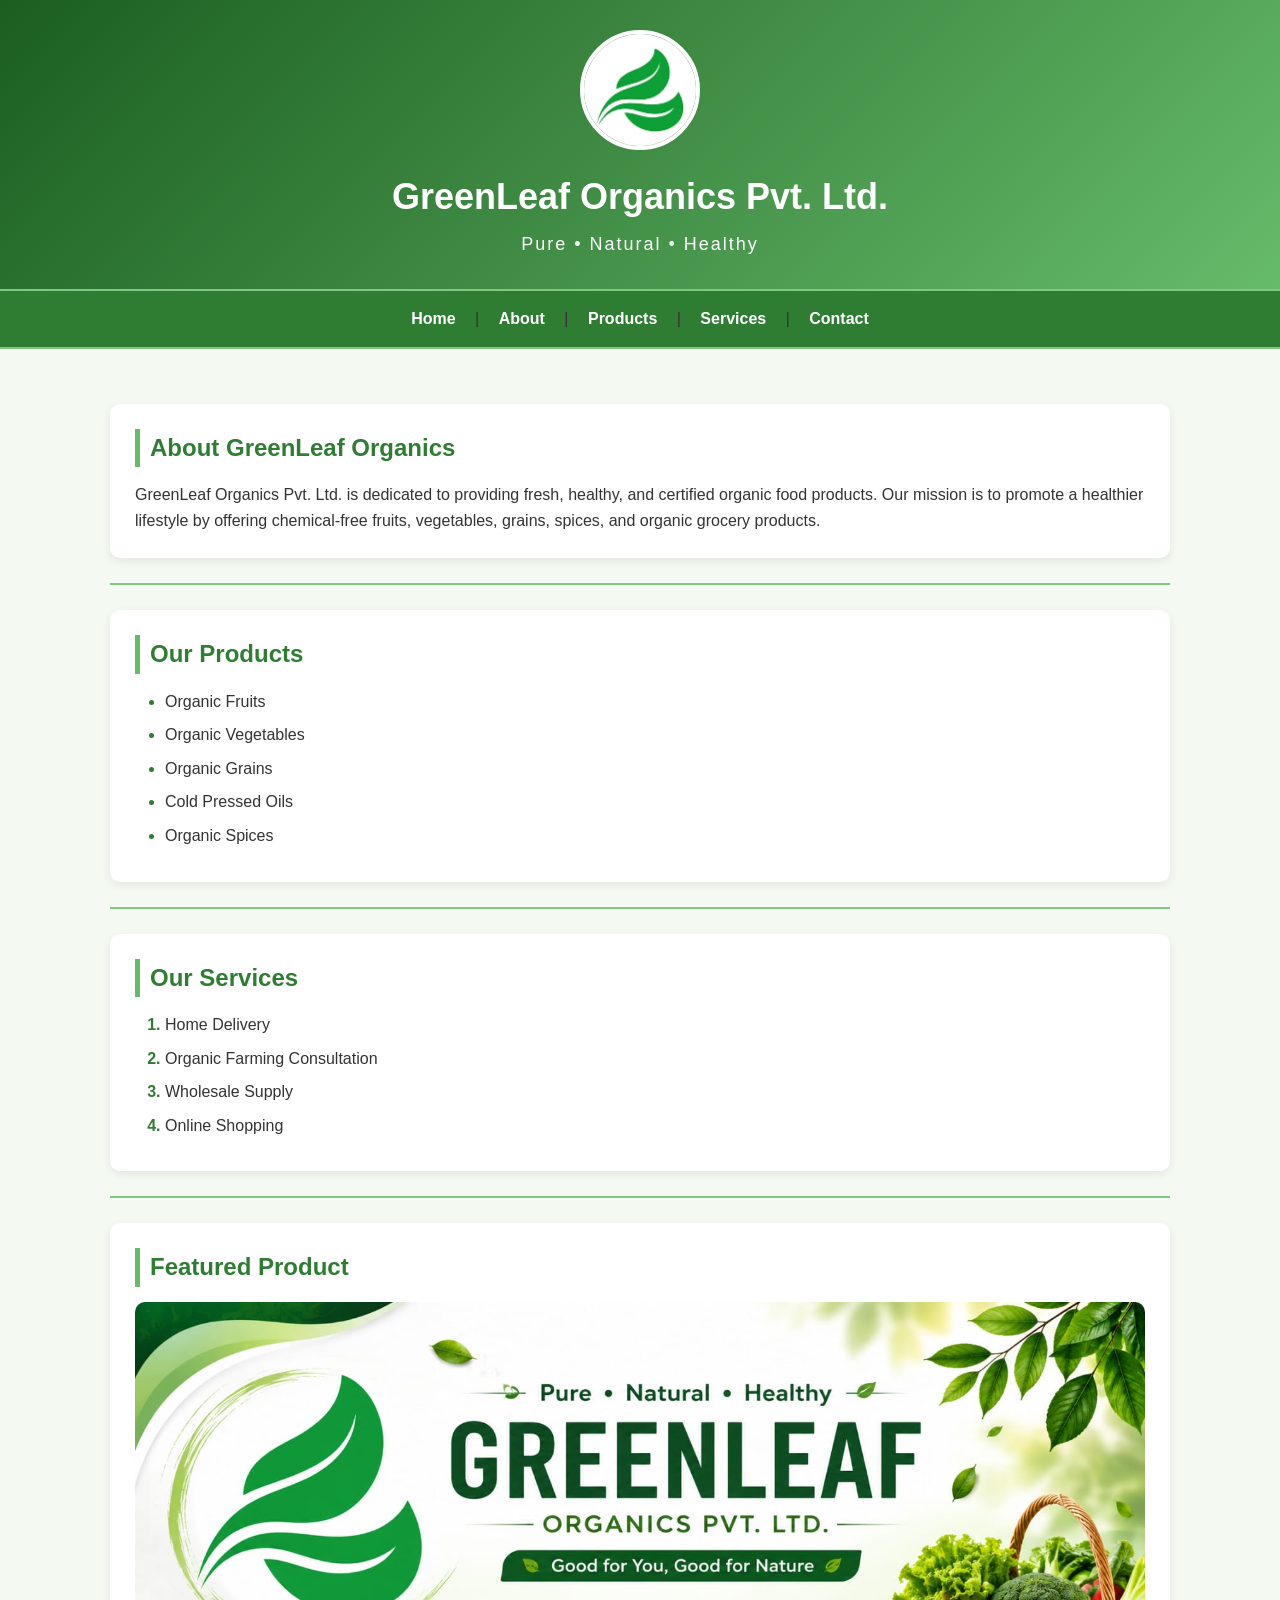
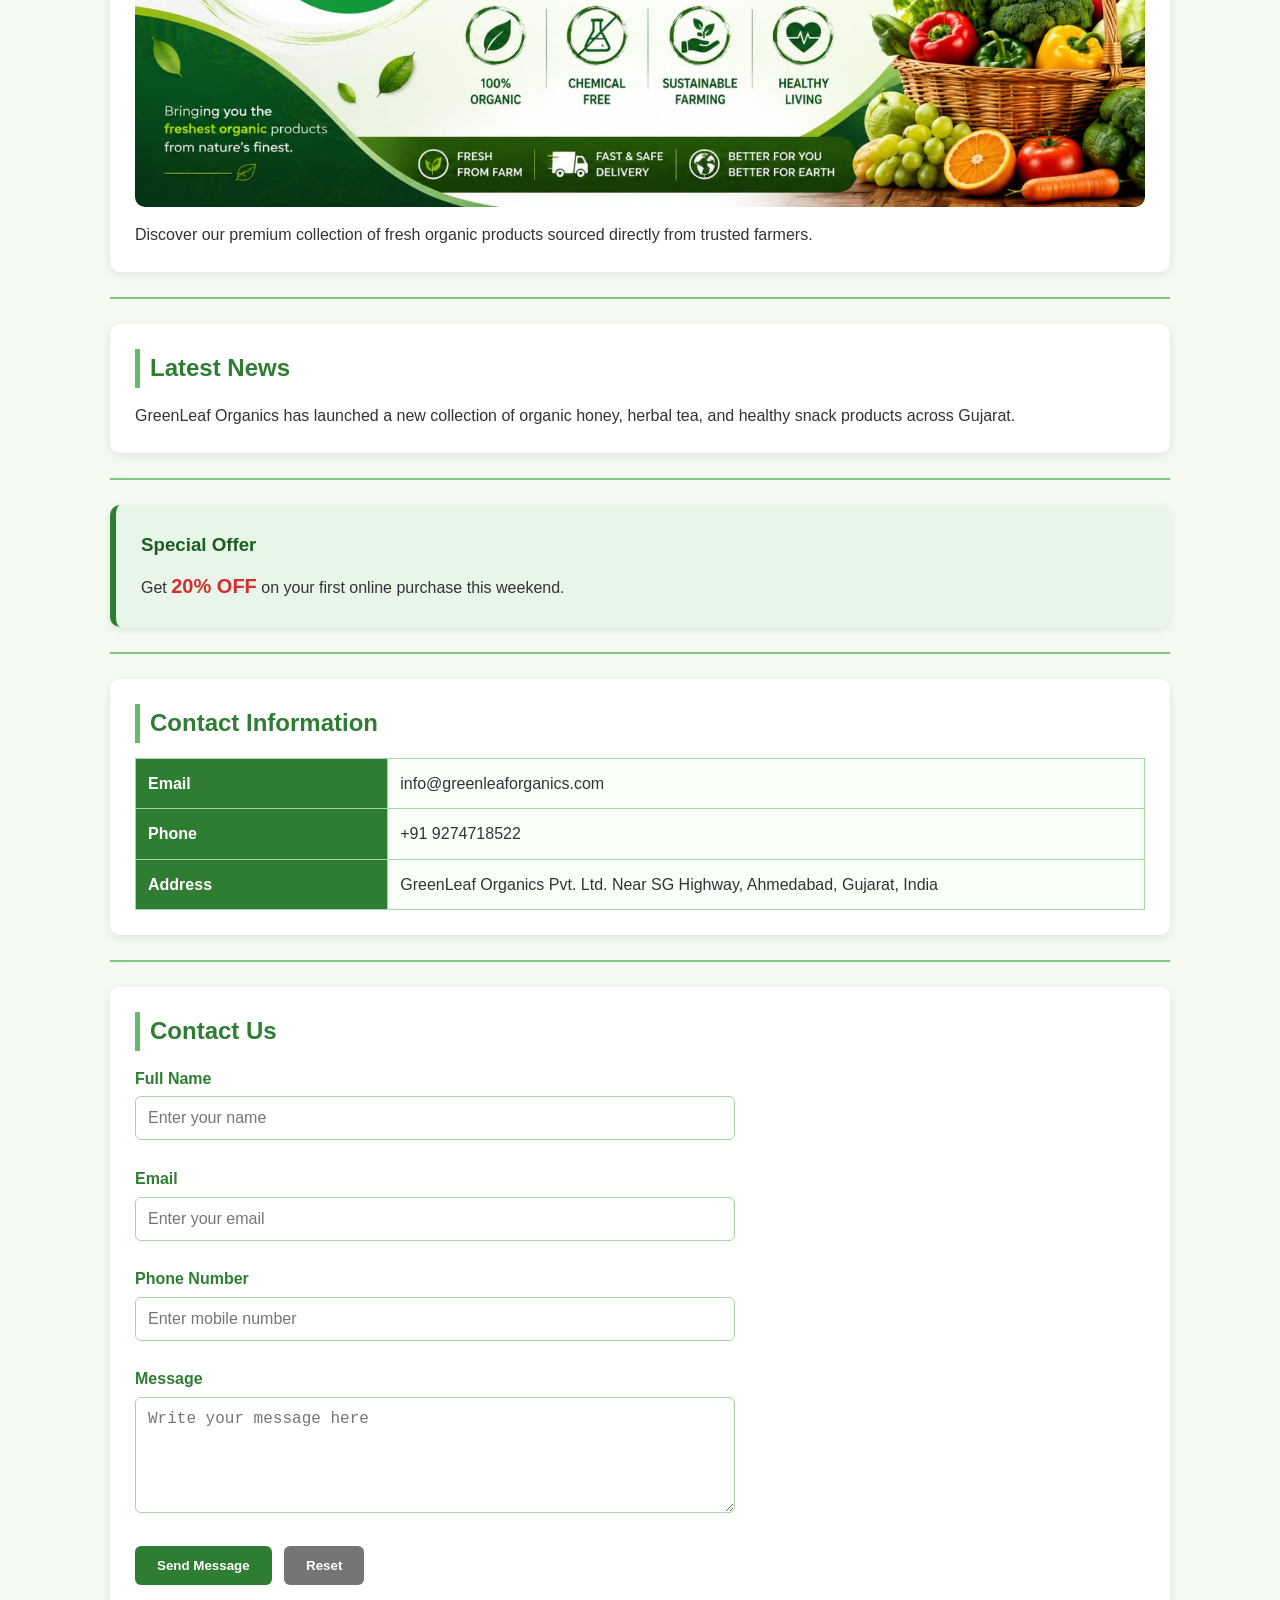
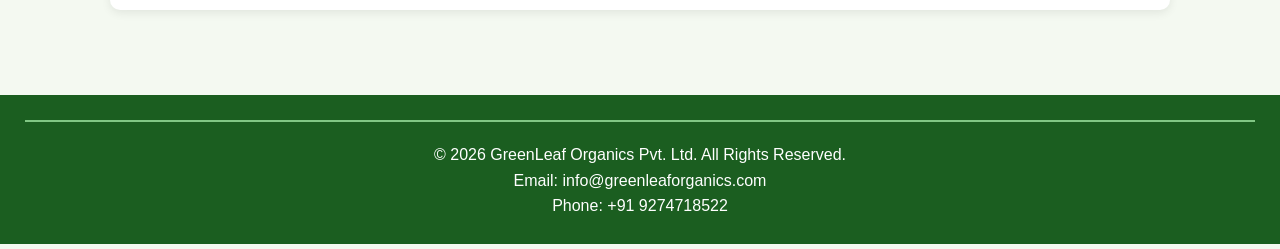
<file: index.html>
<!DOCTYPE html>
<html lang="en">
<head>

    <meta charset="UTF-8">

    <meta name="viewport"
          content="width=device-width, initial-scale=1.0">

    <meta name="author"
          content="AYUSHKUMAR MANUBAHI MACHHI">

    <meta name="description"
          content="Official website of GreenLeaf Organics Pvt. Ltd.">

    <meta name="keywords"
          content="Organic, Fruits, Vegetables, Healthy Food">

    <title>GreenLeaf Organics Pvt. Ltd.</title>

    <link rel="icon"
    href="favicon.jpeg">
    <link rel="stylesheet" href="style.css">
</head>
<body>

    <header>
        <img src="logo.jpeg" alt="GreenLeaf Organics Logo" width="120">

        <h1>GreenLeaf Organics Pvt. Ltd.</h1>

        <p>Pure • Natural • Healthy</p>
    </header>
 <hr>
    <nav>

<a href="#">Home</a> |

<a href="#">About</a> |

<a href="#">Products</a> |

<a href="#">Services</a> |

<a href="#">Contact</a>

</nav>
<hr>
<main>

    <!-- About Company -->
    <section>
        <h2>About GreenLeaf Organics</h2>

        <p>
            GreenLeaf Organics Pvt. Ltd. is dedicated to providing fresh,
            healthy, and certified organic food products. Our mission is to
            promote a healthier lifestyle by offering chemical-free fruits,
            vegetables, grains, spices, and organic grocery products.
        </p>
    </section>

    <hr>

    <!-- Products -->
    <section>

        <h2>Our Products</h2>

        <ul>
            <li>Organic Fruits</li>
            <li>Organic Vegetables</li>
            <li>Organic Grains</li>
            <li>Cold Pressed Oils</li>
            <li>Organic Spices</li>
        </ul>

    </section>

    <hr>

    <!-- Services -->
    <section>

        <h2>Our Services</h2>

        <ol>
            <li>Home Delivery</li>
            <li>Organic Farming Consultation</li>
            <li>Wholesale Supply</li>
            <li>Online Shopping</li>
        </ol>

    </section>

    <hr>

    <!-- Featured Banner -->
    <section>

        <h2>Featured Product</h2>

        <img src="beground.jpeg"
             alt="Organic Products Banner"
             width="100%">

        <p>
            Discover our premium collection of fresh organic products sourced
            directly from trusted farmers.
        </p>

    </section>

    <hr>

    <!-- Article -->
    <article>

        <h2>Latest News</h2>

        <p>
            GreenLeaf Organics has launched a new collection of organic honey,
            herbal tea, and healthy snack products across Gujarat.
        </p>

    </article>

    <hr>

    <!-- Aside -->
    <aside>

        <h3>Special Offer</h3>

        <p>
            Get <strong>20% OFF</strong> on your first online purchase this
            weekend.
        </p>

    </aside>

    <hr>

    <!-- Contact Information -->
    <section>

        <h2>Contact Information</h2>

        <table border="1" cellpadding="8">

            <tr>
                <th>Email</th>
                <td>info@greenleaforganics.com</td>
            </tr>

            <tr>
                <th>Phone</th>
                <td>+91 9274718522</td>
            </tr>

            <tr>
                <th>Address</th>
                <td>GreenLeaf Organics Pvt. Ltd.
                    Near SG Highway,
                    Ahmedabad,
                    Gujarat,
                    India</td>
            </tr>

        </table>

    </section>

    <hr>

    <!-- Contact Form -->
    <section>

        <h2>Contact Us</h2>

        <form>

            <label>Full Name</label><br>
            <input type="text" placeholder="Enter your name"><br><br>

            <label>Email</label><br>
            <input type="email" placeholder="Enter your email"><br><br>

            <label>Phone Number</label><br>
            <input type="tel" placeholder="Enter mobile number"><br><br>

            <label>Message</label><br>
            <textarea rows="5" cols="40"
                placeholder="Write your message here"></textarea>

            <br><br>

            <input type="submit" value="Send Message">
            <input type="reset" value="Reset">

        </form>

    </section>

</main>
<footer>

    <hr>

    <p>&copy; 2026 GreenLeaf Organics Pvt. Ltd. All Rights Reserved.</p>

    <p>Email: info@greenleaforganics.com</p>

    <p>Phone: +91 9274718522</p>

</footer>

</body>
</html>
</file>
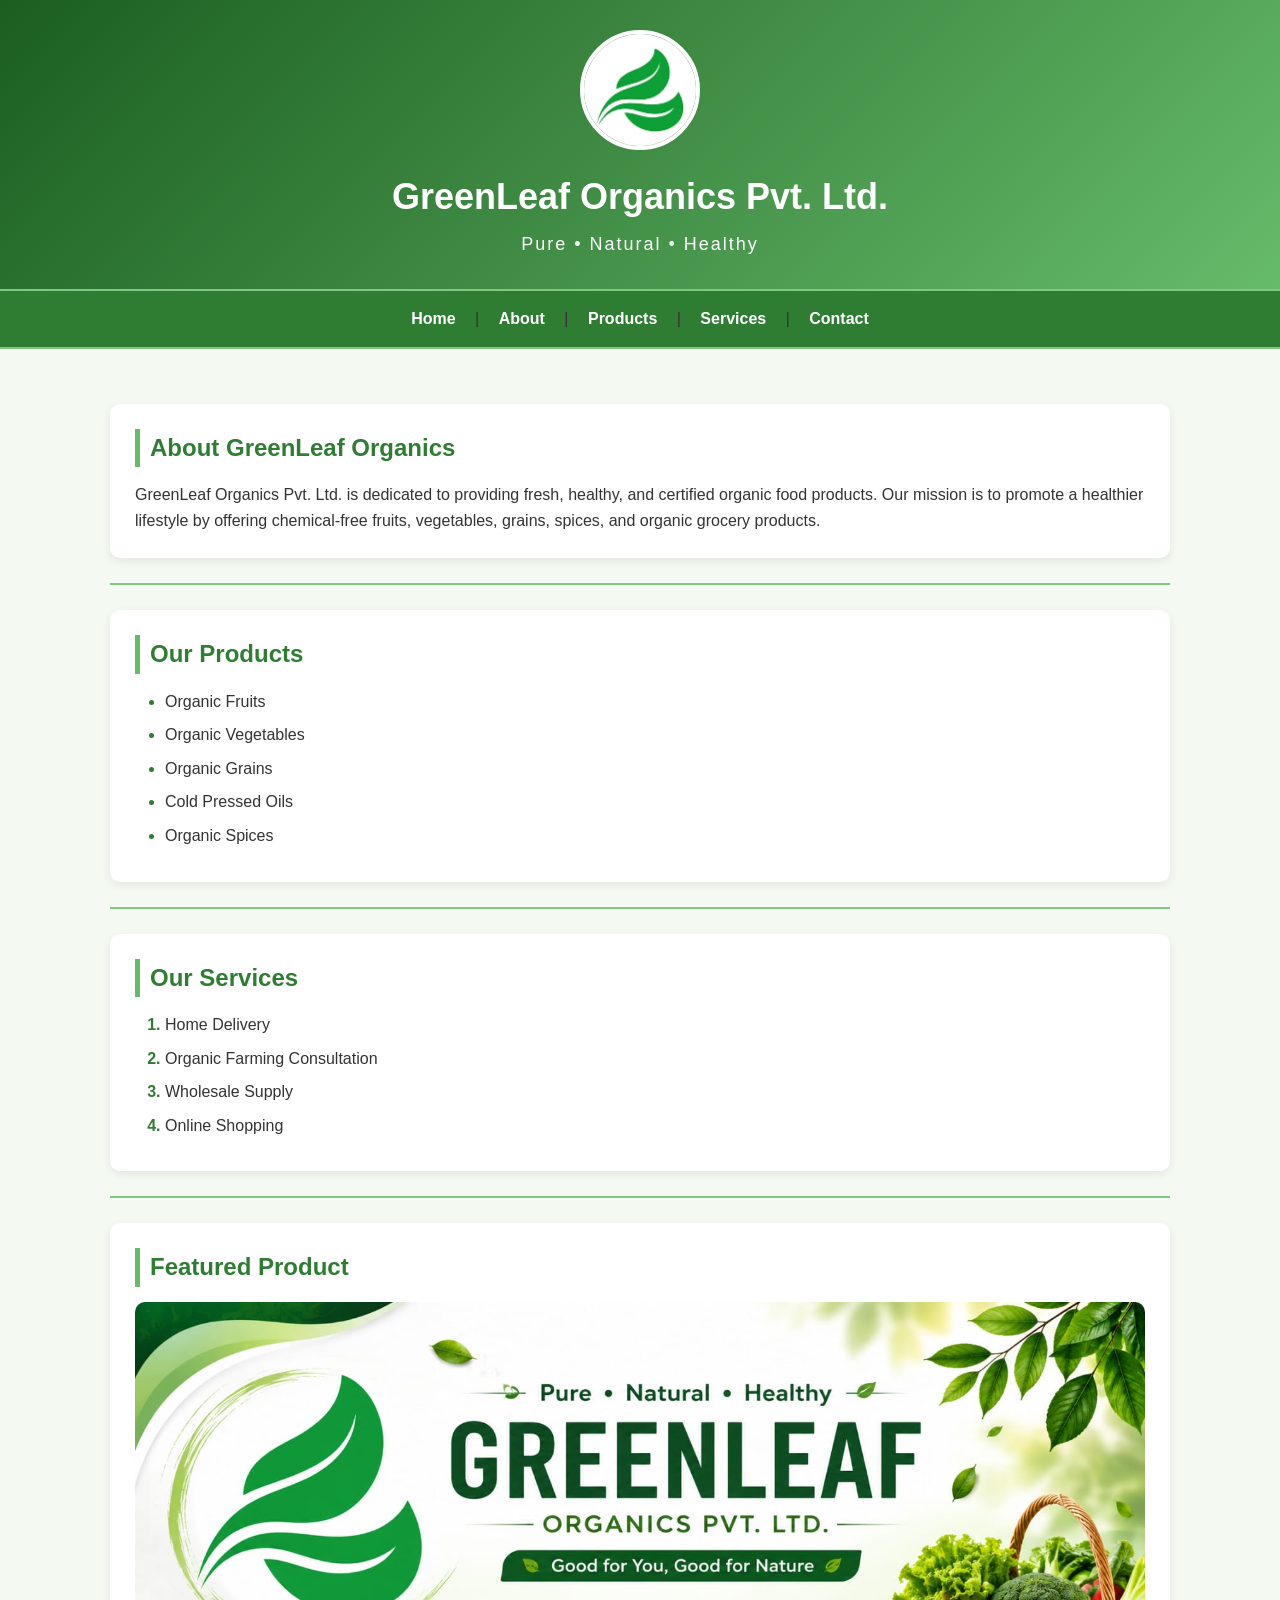
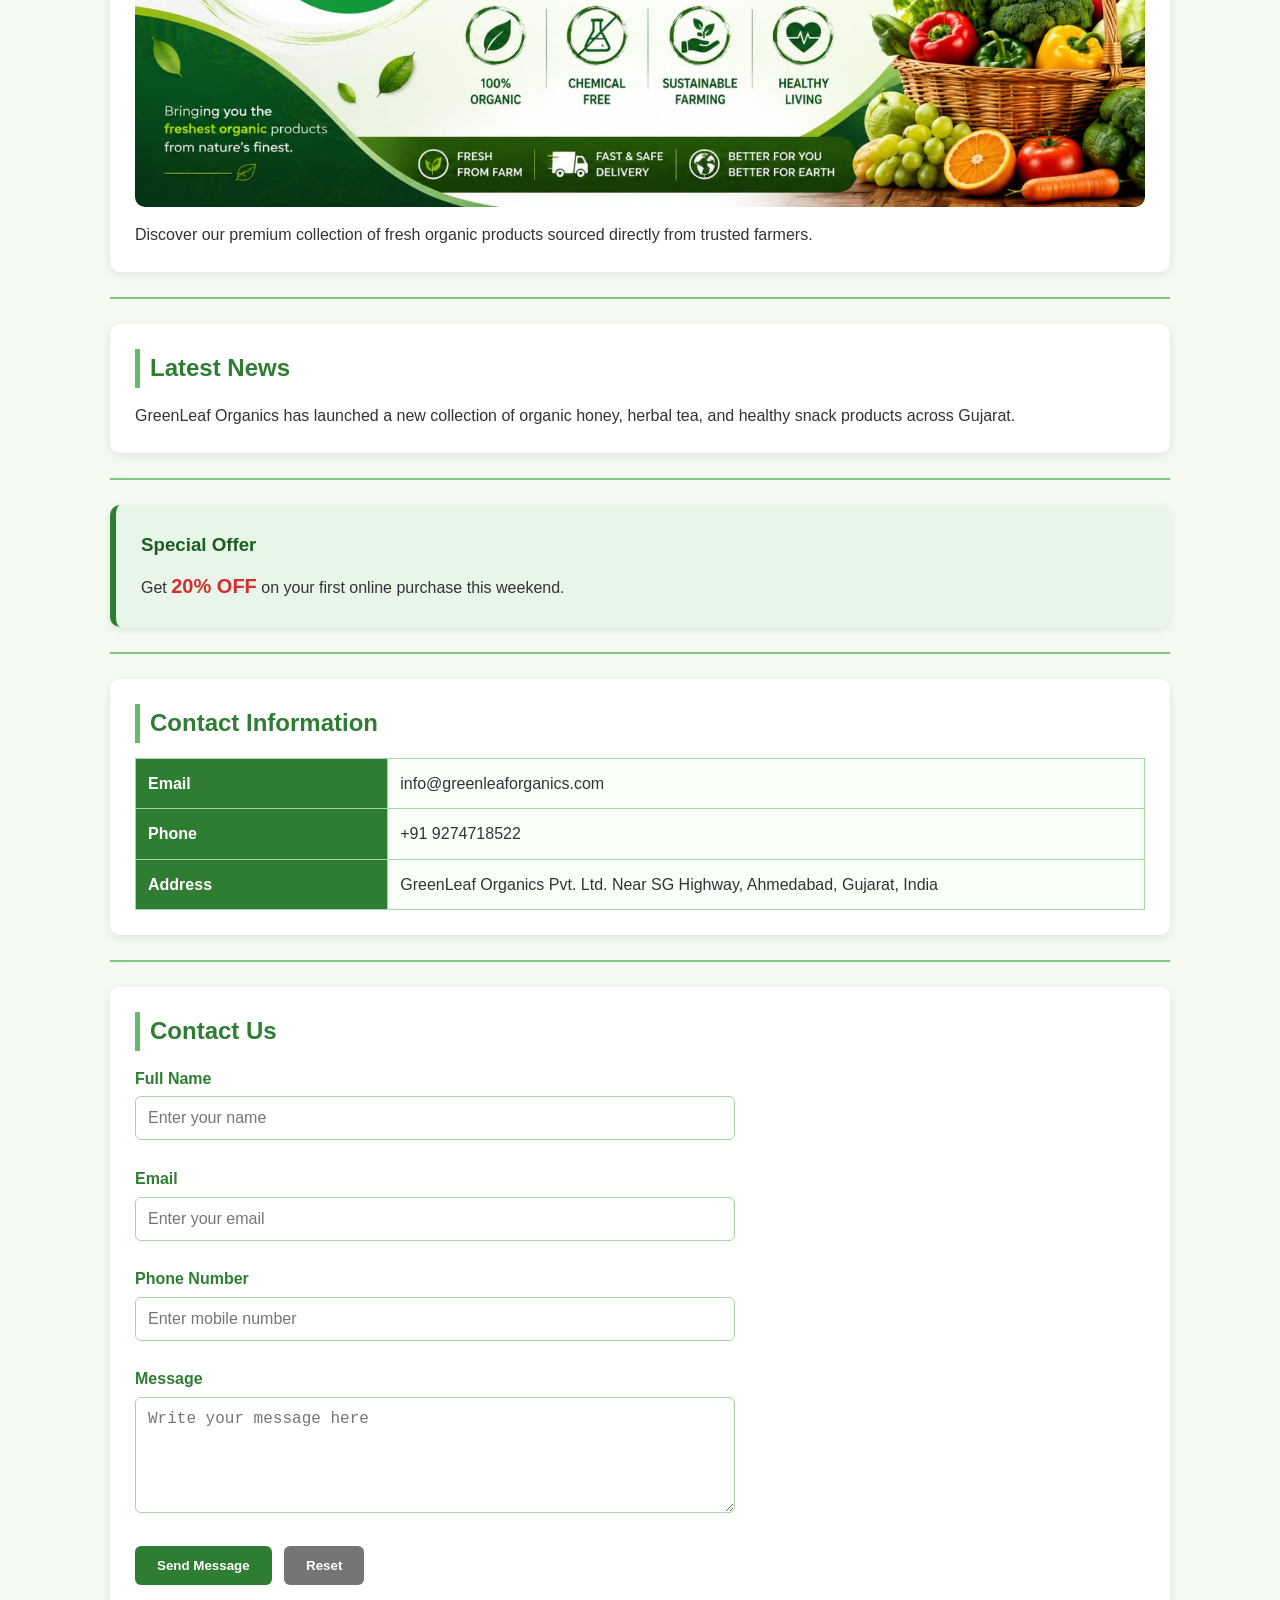
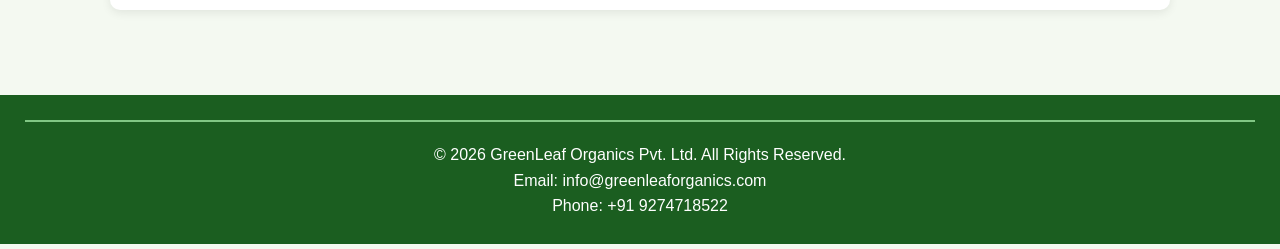
<file: first.html>
<!DOCTYPE html>
<html lang="en">
<head>

    <meta charset="UTF-8">

    <meta name="viewport"
          content="width=device-width, initial-scale=1.0">

    <meta name="author"
          content="AYUSHKUMAR MANUBAHI MACHHI">

    <meta name="description"
          content="Official website of GreenLeaf Organics Pvt. Ltd.">

    <meta name="keywords"
          content="Organic, Fruits, Vegetables, Healthy Food">

    <title>GreenLeaf Organics Pvt. Ltd.</title>

    <link rel="icon"
    href="favicon.jpeg">
    <link rel="stylesheet" href="style.css">
</head>
<body>

    <header>
        <img src="logo.jpeg" alt="GreenLeaf Organics Logo" width="120">

        <h1>GreenLeaf Organics Pvt. Ltd.</h1>

        <p>Pure • Natural • Healthy</p>
    </header>
 <hr>
    <nav>

<a href="#">Home</a> |

<a href="#">About</a> |

<a href="#">Products</a> |

<a href="#">Services</a> |

<a href="#">Contact</a>

</nav>
<hr>
<main>

    <!-- About Company -->
    <section>
        <h2>About GreenLeaf Organics</h2>

        <p>
            GreenLeaf Organics Pvt. Ltd. is dedicated to providing fresh,
            healthy, and certified organic food products. Our mission is to
            promote a healthier lifestyle by offering chemical-free fruits,
            vegetables, grains, spices, and organic grocery products.
        </p>
    </section>

    <hr>

    <!-- Products -->
    <section>

        <h2>Our Products</h2>

        <ul>
            <li>Organic Fruits</li>
            <li>Organic Vegetables</li>
            <li>Organic Grains</li>
            <li>Cold Pressed Oils</li>
            <li>Organic Spices</li>
        </ul>

    </section>

    <hr>

    <!-- Services -->
    <section>

        <h2>Our Services</h2>

        <ol>
            <li>Home Delivery</li>
            <li>Organic Farming Consultation</li>
            <li>Wholesale Supply</li>
            <li>Online Shopping</li>
        </ol>

    </section>

    <hr>

    <!-- Featured Banner -->
    <section>

        <h2>Featured Product</h2>

        <img src="beground.jpeg"
             alt="Organic Products Banner"
             width="100%">

        <p>
            Discover our premium collection of fresh organic products sourced
            directly from trusted farmers.
        </p>

    </section>

    <hr>

    <!-- Article -->
    <article>

        <h2>Latest News</h2>

        <p>
            GreenLeaf Organics has launched a new collection of organic honey,
            herbal tea, and healthy snack products across Gujarat.
        </p>

    </article>

    <hr>

    <!-- Aside -->
    <aside>

        <h3>Special Offer</h3>

        <p>
            Get <strong>20% OFF</strong> on your first online purchase this
            weekend.
        </p>

    </aside>

    <hr>

    <!-- Contact Information -->
    <section>

        <h2>Contact Information</h2>

        <table border="1" cellpadding="8">

            <tr>
                <th>Email</th>
                <td>info@greenleaforganics.com</td>
            </tr>

            <tr>
                <th>Phone</th>
                <td>+91 9274718522</td>
            </tr>

            <tr>
                <th>Address</th>
                <td>GreenLeaf Organics Pvt. Ltd.
                    Near SG Highway,
                    Ahmedabad,
                    Gujarat,
                    India</td>
            </tr>

        </table>

    </section>

    <hr>

    <!-- Contact Form -->
    <section>

        <h2>Contact Us</h2>

        <form>

            <label>Full Name</label><br>
            <input type="text" placeholder="Enter your name"><br><br>

            <label>Email</label><br>
            <input type="email" placeholder="Enter your email"><br><br>

            <label>Phone Number</label><br>
            <input type="tel" placeholder="Enter mobile number"><br><br>

            <label>Message</label><br>
            <textarea rows="5" cols="40"
                placeholder="Write your message here"></textarea>

            <br><br>

            <input type="submit" value="Send Message">
            <input type="reset" value="Reset">

        </form>

    </section>

</main>
<footer>

    <hr>

    <p>&copy; 2026 GreenLeaf Organics Pvt. Ltd. All Rights Reserved.</p>

    <p>Email: info@greenleaforganics.com</p>

    <p>Phone: +91 9274718522</p>

</footer>

</body>
</html>
</file>
<file: style.css>
/* ==============================
   GreenLeaf Organics - CSS
   ============================== */

* {
    box-sizing: border-box;
    margin: 0;
    padding: 0;
}

body {
    font-family: Arial, Helvetica, sans-serif;
    line-height: 1.6;
    background-color: #f4f9f1;
    color: #333;
}

/* Header */
header {
    text-align: center;
    background: linear-gradient(135deg, #1b5e20, #66bb6a);
    color: white;
    padding: 30px 20px;
}

header img {
    width: 120px;
    height: 120px;
    object-fit: cover;
    border-radius: 50%;
    border: 4px solid white;
    margin-bottom: 10px;
}

header h1 {
    font-size: 36px;
    margin-bottom: 5px;
}

header p {
    font-size: 18px;
    letter-spacing: 2px;
}

/* Horizontal lines */
hr {
    border: 0;
    height: 2px;
    background-color: #81c784;
    margin: 0;
}

/* Navigation */
nav {
    background-color: #2e7d32;
    text-align: center;
    padding: 15px;
}

nav a {
    color: white;
    text-decoration: none;
    font-weight: bold;
    margin: 0 15px;
    transition: 0.3s;
}

nav a:hover {
    color: #c8e6c9;
    text-decoration: underline;
}

/* Main content */
main {
    max-width: 1100px;
    margin: auto;
    padding: 30px 20px;
}

section,
article,
aside {
    background-color: white;
    padding: 25px;
    margin: 25px 0;
    border-radius: 10px;
    box-shadow: 0 3px 10px rgba(0, 0, 0, 0.08);
}

h2 {
    color: #2e7d32;
    margin-bottom: 15px;
    border-left: 5px solid #66bb6a;
    padding-left: 10px;
}

h3 {
    color: #1b5e20;
    margin-bottom: 10px;
}

/* Lists */
ul,
ol {
    padding-left: 30px;
}

li {
    margin: 8px 0;
}

li::marker {
    color: #2e7d32;
    font-weight: bold;
}

/* Featured image */
section img {
    max-width: 100%;
    height: auto;
    display: block;
    margin: 15px 0;
    border-radius: 10px;
}

/* Special offer */
aside {
    background-color: #e8f5e9;
    border-left: 6px solid #2e7d32;
}

aside strong {
    color: #d32f2f;
    font-size: 20px;
}

/* Contact table */
table {
    width: 100%;
    border-collapse: collapse;
    margin-top: 15px;
}

th,
td {
    border: 1px solid #a5d6a7;
    padding: 12px;
    text-align: left;
}

th {
    background-color: #2e7d32;
    color: white;
    width: 25%;
}

td {
    background-color: #f9fff9;
}

/* Form */
form {
    margin-top: 15px;
}

label {
    font-weight: bold;
    color: #2e7d32;
}

input[type="text"],
input[type="email"],
input[type="tel"],
textarea {
    width: 100%;
    max-width: 600px;
    padding: 12px;
    margin-top: 5px;
    border: 1px solid #a5d6a7;
    border-radius: 6px;
    font-size: 16px;
    outline: none;
}

textarea {
    resize: vertical;
}

input[type="text"]:focus,
input[type="email"]:focus,
input[type="tel"]:focus,
textarea:focus {
    border-color: #2e7d32;
    box-shadow: 0 0 5px rgba(46, 125, 50, 0.3);
}

/* Buttons */
input[type="submit"],
input[type="reset"] {
    padding: 12px 22px;
    border: none;
    border-radius: 6px;
    cursor: pointer;
    font-weight: bold;
    margin-right: 8px;
}

input[type="submit"] {
    background-color: #2e7d32;
    color: white;
}

input[type="submit"]:hover {
    background-color: #1b5e20;
}

input[type="reset"] {
    background-color: #757575;
    color: white;
}

input[type="reset"]:hover {
    background-color: #424242;
}

/* Footer */
footer {
    text-align: center;
    background-color: #1b5e20;
    color: white;
    padding: 25px;
    margin-top: 30px;
}

footer hr {
    background-color: #81c784;
    margin-bottom: 20px;
}

/* Responsive Design */
@media (max-width: 768px) {

    header h1 {
        font-size: 28px;
    }

    nav {
        padding: 12px 5px;
    }

    nav a {
        display: inline-block;
        margin: 5px 8px;
    }

    main {
        padding: 15px;
    }

    section,
    article,
    aside {
        padding: 18px;
    }

    table {
        font-size: 14px;
    }

    th,
    td {
        padding: 8px;
    }
}

@media (max-width: 480px) {

    header h1 {
        font-size: 23px;
    }

    header p {
        font-size: 14px;
    }

    nav a {
        display: block;
        margin: 8px;
    }

    input[type="submit"],
    input[type="reset"] {
        width: 100%;
        margin: 5px 0;
    }
}
</file>
